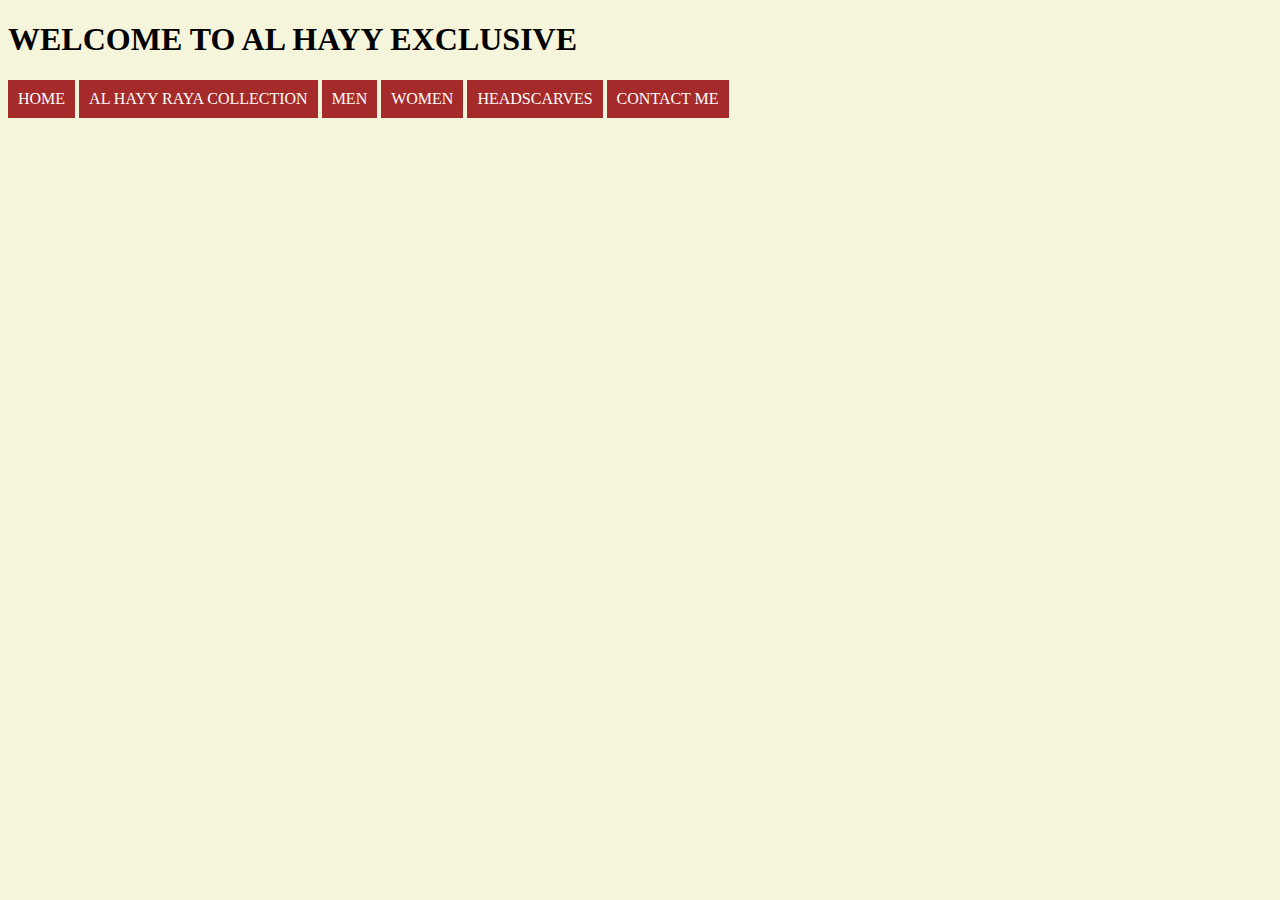
<file: index.html>
<!DOCTYPE html>
<html>
<head>
	<title> AL HAYY EXCLUSIVE | Shop Online</title>
	<link rel="stylesheet" href="CSS/style.css">
</head>
<body>

<h1>WELCOME TO AL HAYY EXCLUSIVE</h1>

<a href="index.html"> HOME</a>
<a href="AL HAYY RAYA COLLECTION.html"> AL HAYY RAYA COLLECTION</a>
<a href="MEN.html"> MEN</a>
<a href="WOMEN.html"> WOMEN</a>
<a href="HEADSCARVES.html"> HEADSCARVES</a>
<a href="CONTACT ME.html"> CONTACT ME</a>

</body>
</html>
</file>
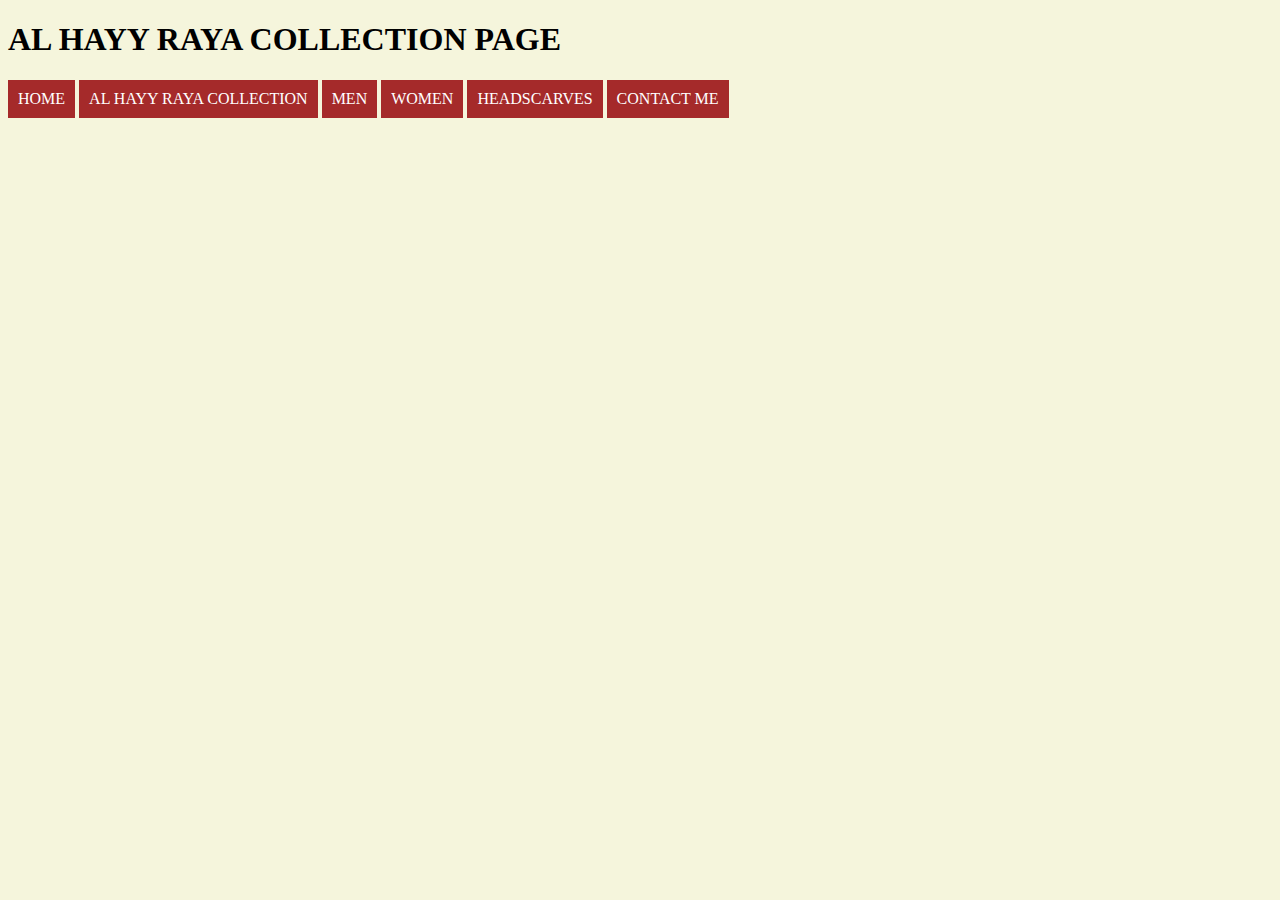
<file: AL HAYY RAYA COLLECTION.html>
<!DOCTYPE html>
<html>
<head>
	<title>	AL HAYY RAYA COLLECTION</title>
	<link rel="stylesheet" href="CSS/style.css">
</head>
<body>

<h1> AL HAYY RAYA COLLECTION PAGE</h1>
<a href="index.html">HOME</a>
<a href="AL HAYY RAYA COLLECTION.html">AL HAYY RAYA COLLECTION</a>
<a href="MEN.html">MEN</a>
<a href="WOMEN.html">WOMEN</a>
<a href="HEADSCARVES.html">HEADSCARVES</a>
<a href="CONTACT ME.html">CONTACT ME</a>



</body>
</html>
</file>
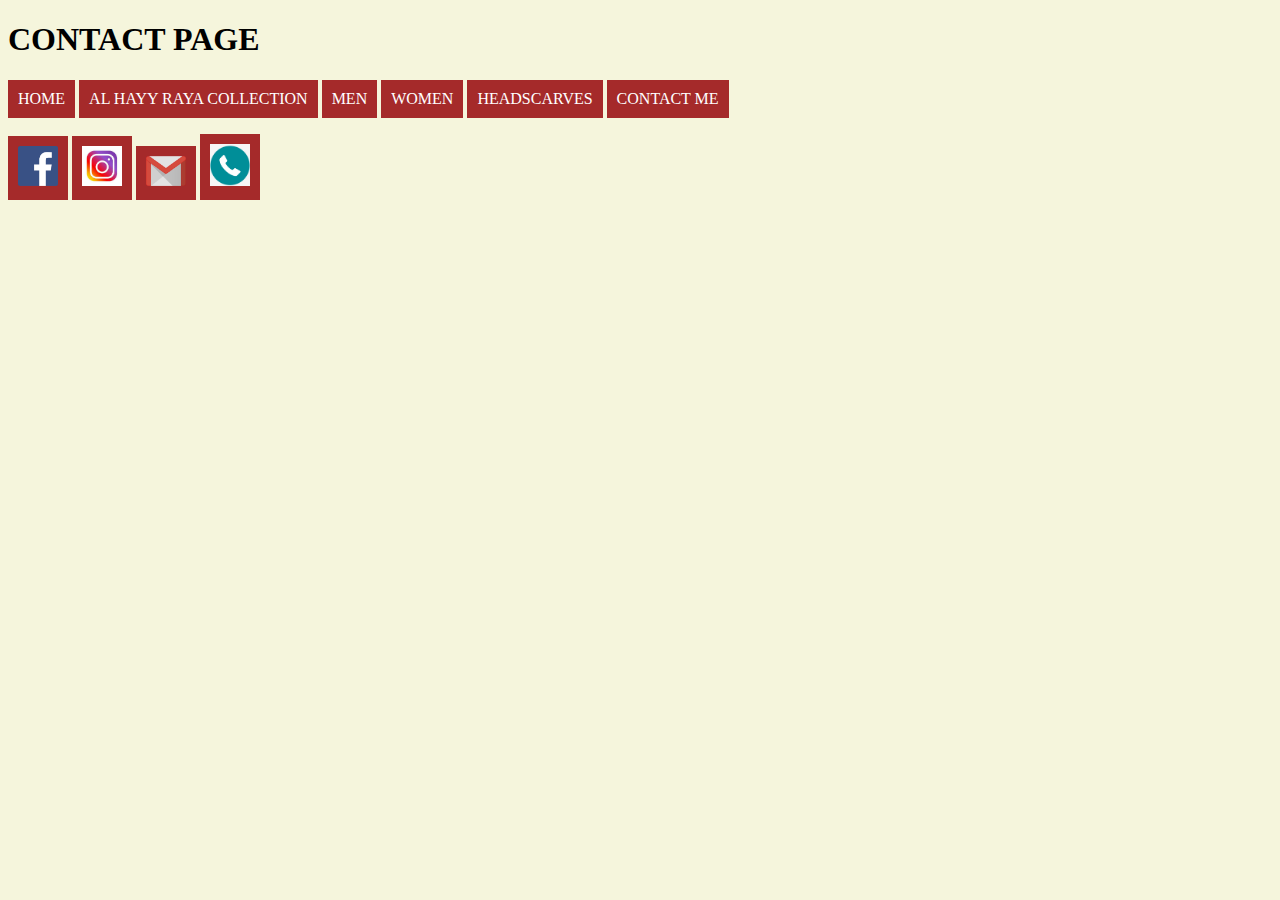
<file: CONTACT ME.html>
<!DOCTYPE html>
<html>
<head>
	<title>CONTACT ME</title>
	<link rel="stylesheet" href="CSS/style.css">
</head>
<body>

<h1> CONTACT PAGE</h1>
<a href="index.html">HOME</a>
<a href="AL HAYY RAYA COLLECTION.html">AL HAYY RAYA COLLECTION</a>
<a href="MEN.html">MEN</a>
<a href="WOMEN.html">WOMEN</a>
<a href="HEADSCARVES.html">HEADSCARVES</a>
<a href="CONTACT ME.html">CONTACT ME</a>

<!--using image as hyperlinks-->
<p>
<a href="https://www.facebook.com"target="_blank"><img src="images/facebook.png" width="40px"></a>

<a href="https://www.instagram.com/alhayyexclusive"target="_blank"><img src="images/instagram.jpg" width="40px"></a>

<a href="mailto:nik.imanina99@gmail.com"><img src="images/email.png" width="40 px"></a>

<a href="tel:+60192025782"><img src="images/telephone.png"width="40 px"></a>


</body>
</html>
</file>
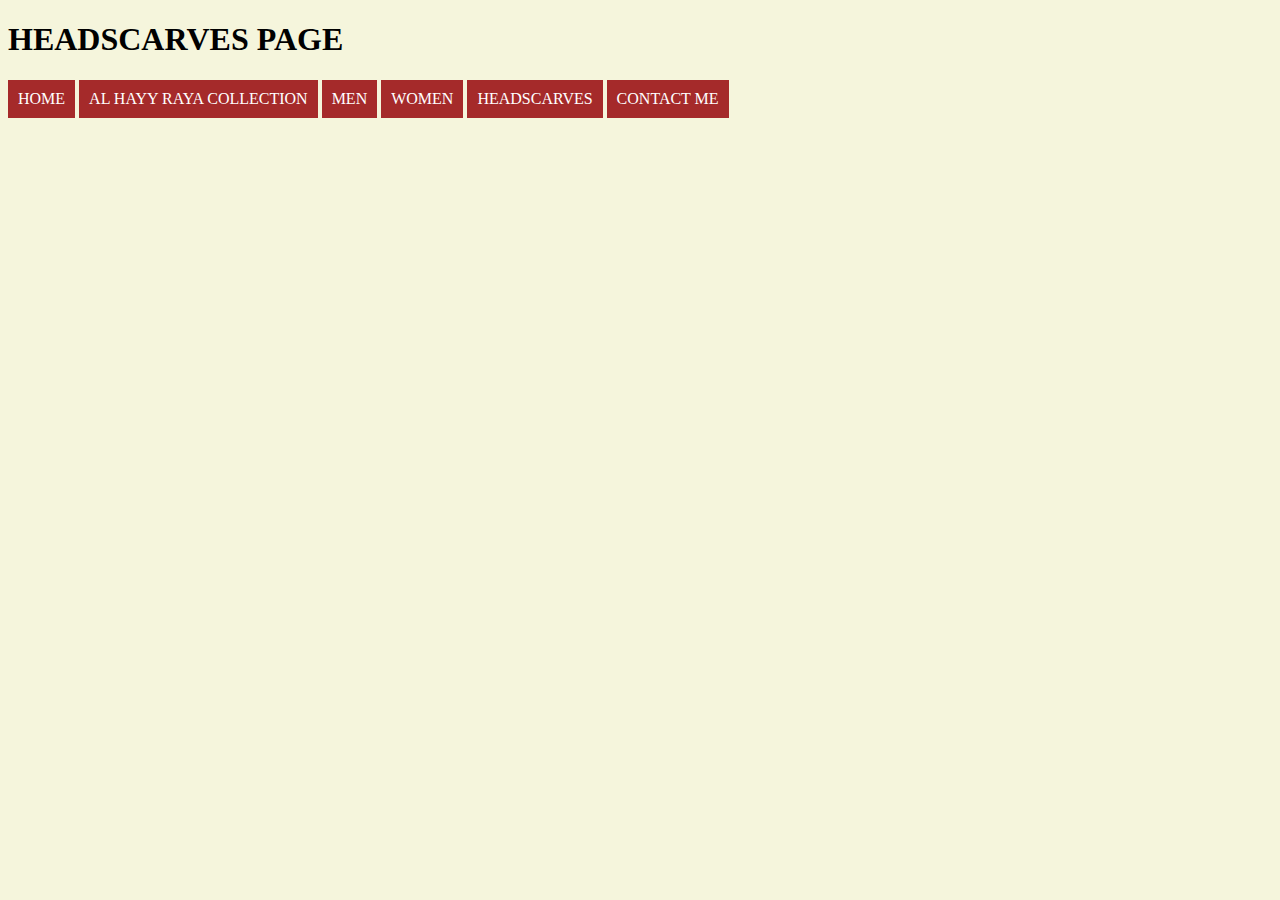
<file: HEADSCARVES.html>
<!DOCTYPE html>
<html>
<head>
	<title>HEADSCARVES</title>
	<link rel="stylesheet" href="CSS/style.css">
</head>
<body>

<h1> HEADSCARVES PAGE</h1>
<a href="index.html">HOME</a>
<a href="AL HAYY RAYA COLLECTION.html">AL HAYY RAYA COLLECTION</a>
<a href="MEN.html">MEN</a>
<a href="WOMEN.html">WOMEN</a>
<a href="HEADSCARVES.html">HEADSCARVES</a>
<a href="CONTACT ME.html">CONTACT ME</a>

</body>
</html>
</file>
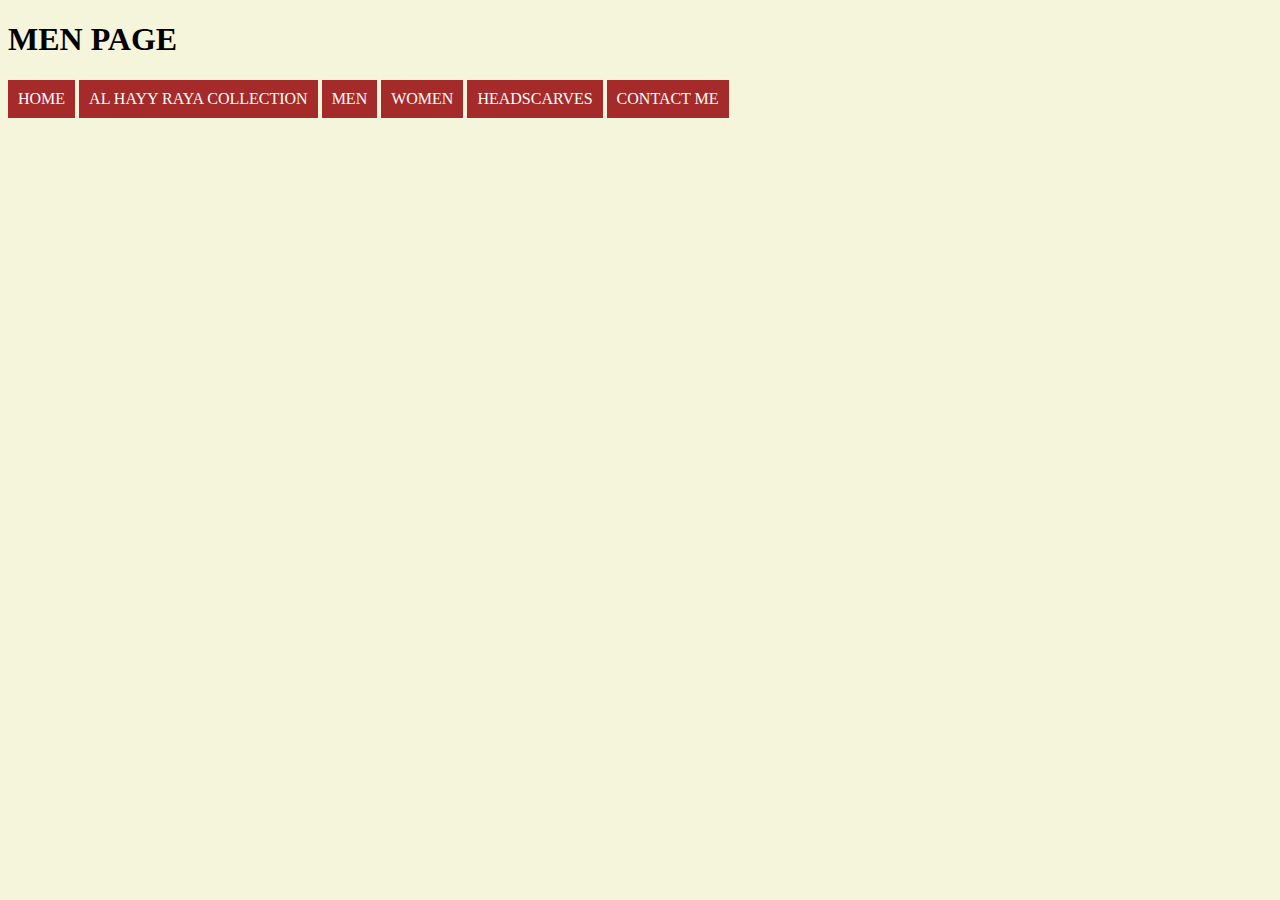
<file: MEN.html>
<!DOCTYPE html>
<html>
<head>
	<title>MEN</title>
	<link rel="stylesheet" href="CSS/style.css">
</head>
<body>

<h1> MEN PAGE</h1>
<a href="index.html">HOME</a>
<a href="AL HAYY RAYA COLLECTION.html">AL HAYY RAYA COLLECTION</a>
<a href="MEN.html">MEN</a>
<a href="WOMEN.html">WOMEN</a>
<a href="HEADSCARVES.html">HEADSCARVES</a>
<a href="CONTACT ME.html">CONTACT ME</a>

</body>
</html>
</file>
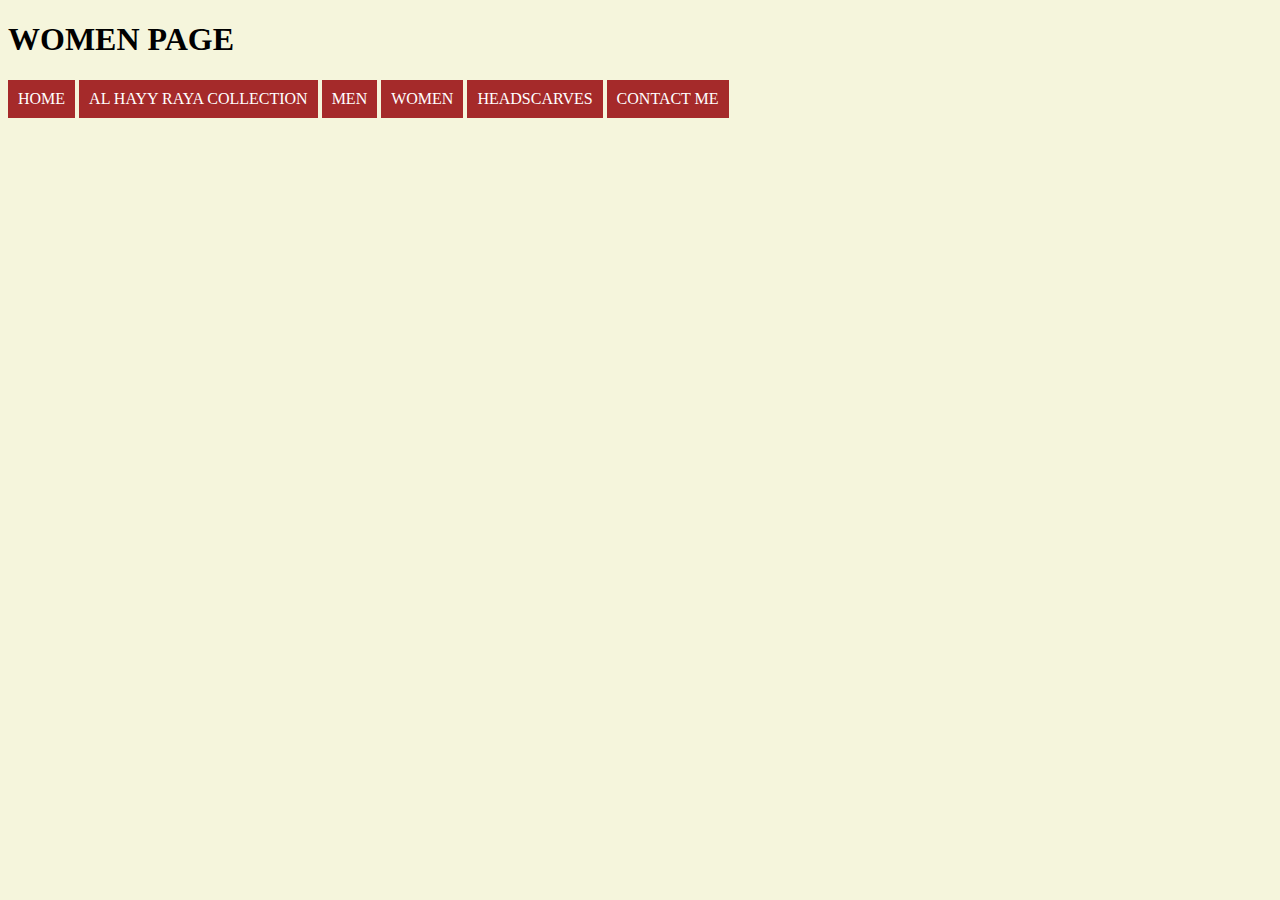
<file: WOMEN.html>
<!DOCTYPE html>
<html>
<head>
	<title>WOMEN</title>
	<link rel="stylesheet" href="CSS/style.css">
</head>
<body>

<h1> WOMEN PAGE</h1>
<a href="index.html">HOME</a>
<a href="AL HAYY RAYA COLLECTION.html">AL HAYY RAYA COLLECTION</a>
<a href="MEN.html">MEN</a>
<a href="WOMEN.html">WOMEN</a>
<a href="HEADSCARVES.html">HEADSCARVES</a>
<a href="CONTACT ME.html">CONTACT ME</a>

</body>
</html>
</file>
<file: CSS/style.css>
body
    {
    	background-color: beige;
    }

a:link, a:visited
    {
    	background-color: brown;
    	color:white;
    	text-decoration: none;padding:10px;
    	text-align: center;
    	display: inline-block;
    	font-family: verdana;

    }


a:hover
    {
    	color:brown;
    	background-color: lightgrey;
    	text-decoration: underline;
    }

 a:active
    {
    	color: green;
    	background-color: yellow;
    	text-decoration: underline;

    }
</file>
